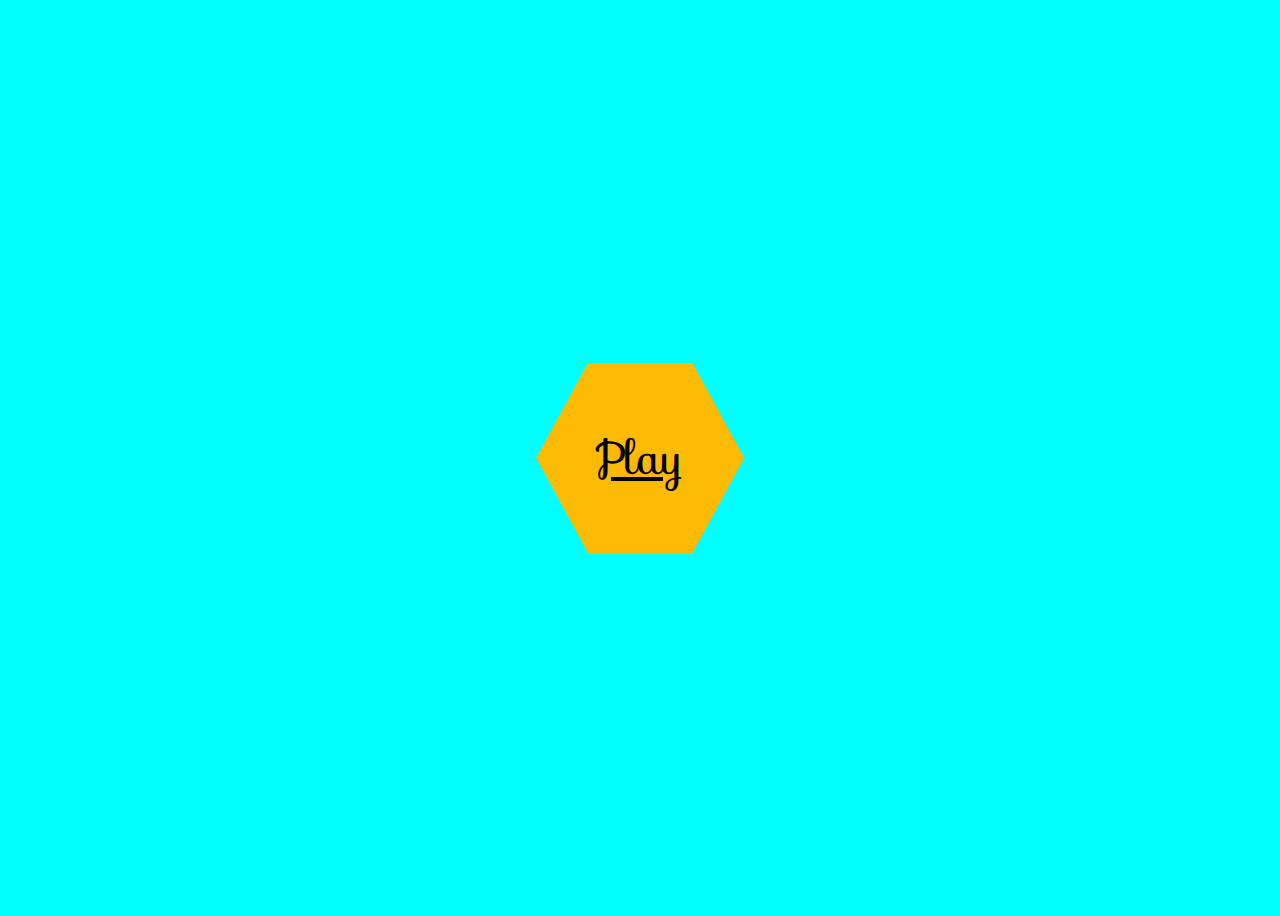
<file: index.html>
<!DOCTYPE html>
<html lang="en">
<head>
    <meta charset="UTF-8">
    <meta http-equiv="X-UA-Compatible" content="IE=edge">
    <meta name="viewport" content="width=device-width, initial-scale=1.0">
    <title>MainPage</title>
    <link rel="stylesheet" href="empty.css">
    <link href="https://fonts.googleapis.com/css2?family=Sofia&display=swap" rel="stylesheet">
</head>
<body>
    <a href="snakegame.html">Play</a>
    <script src="empty.js"></script>
</body>
</html>
</file>
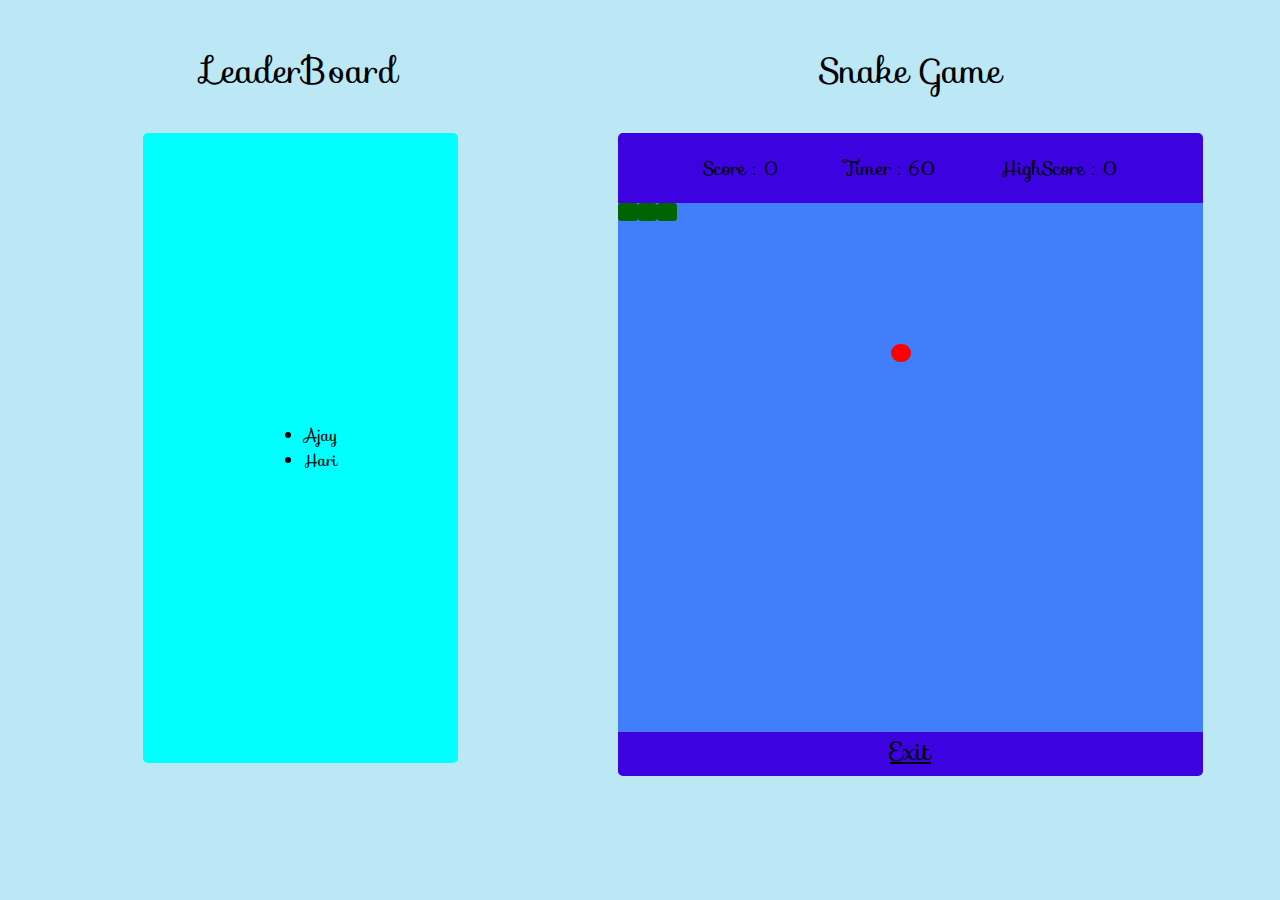
<file: snakegame.html>
<!DOCTYPE html>
<html lang="en">
<head>
    <meta charset="UTF-8">
    <meta http-equiv="X-UA-Compatible" content="IE=edge">
    <meta name="viewport" content="width=device-width, initial-scale=1.0">
    <title>SnakeGame</title>
    <link rel="stylesheet" href="style.css">
    <link href="https://fonts.googleapis.com/css2?family=Sofia&display=swap" rel="stylesheet">
    <link rel="stylesheet" href="https://cdnjs.cloudflare.com/ajax/libs/font-awesome/6.3.0/css/all.min.css">
<body>
    <audio autoplay loop src="audio2.mp3"></audio>
    
    <div class="outerlb">
        <p class="Heading">LeaderBoard</p>
        <div class="lb">
            <ul>
                <li>Ajay</li>
                <li>Hari</li>
            </ul>
        </div>
    </div>
    <div class="outerWindow">
        <p class="Heading">Snake Game</p>

        <div class="gameScore">
            <span class="score">Score : 0</span>
            <span class="timer">Timer : 60 </span>
            <span class="highScore">HighScore : 0</span>
        </div>       

        <div class="playBoard"></div>
        <div class="buttonControls">
            <i data-key="ArrowLeft" class="fa-solid fa-arrow-left-long"></i>
            <i data-key="ArrowUp" class="fa-solid fa-arrow-up-long"></i>
            <i data-key="ArrowRight" class="fa-solid fa-arrow-right-long"></i>
            <i data-key="ArrowDown" class="fa-solid fa-arrow-down-long"></i>
        </div>
        <div class="exit"><a href="index.html">Exit</a></div>
    </div>

    <script src="script.js" drefer></script>
    
</body>
</html>
</file>
<file: empty.css>
body{
    display: flex;
    background-color: aqua;
    justify-content: center;
    align-items: center;
    min-height: 100vh;
    grid-gap: 6px;
}
a{
    position: relative;
    padding: 60px 60px;
    background-color: #fcba03;
    color: black;
    font-family: 'Sofia', Courier, monospace;
    font-size: 45px;
    transition: 1s;
    clip-path: polygon(25% 0%, 75% 0%, 100% 50%, 75% 100%, 25% 100%, 0% 50%);
}
a:hover
{
    background-color: #a17703;
    letter-spacing: 6px;
}
.resetbutton{
    position: relative;
    padding: 60px 60px;
    background-color: #fcba03;
    color: black;
    font-family: 'Sofia', Courier, monospace;
    font-size: 45px;
    transition: 1s;
    clip-path: polygon(75% 0%, 100% 50%, 75% 100%, 0% 100%, 25% 50%, 0% 0%);




}
.resetbutton:hover{
    background-color: #a17703;
    letter-spacing: 4px;
}
</file>
<file: style.css>
body{
    background-color: #bce7f5;
    display: grid;
    grid-template-columns: 65vmin 65vmin;
    align-items: center;
    grid-gap: 25px;
}
.Heading{
    display: grid;
    justify-content: center;
    font-family: 'Sofia', Courier, monospace;
    font-size: 35px;
}
.outerWindow{

    height: 70vmin;
    width: 65vmin;
}
.gameScore{
    display: flex;
    font-weight: 500;
    font-size: 1.2rem;
    padding: 20px 20px;
    background-color: #3d02e0;
    border-top-left-radius:5px ;
    border-top-right-radius:5px ;
    justify-content: center;
    justify-content: space-evenly;
    font-family: 'Sofia', Courier, monospace;
}
.playBoard{
    display: grid;
    height: 84%;
    width: 100%;
    background-color: #417ffa;
    grid-template: repeat(30, 1fr) / repeat(30, 1fr);

}
.outerlb{
  display: grid;
  height: 70vmin;
  width: 65vmin;
  color:black;
  justify-content: center;
}

.lb{
  align-items: center;
  align-content: center;
  display: grid;
  height: 70vmin;
  width: 35vmin;
  justify-content: center;
  justify-content: space-evenly;
  font-family: 'Sofia', Courier, monospace;
  background-color:aqua;
  border-radius: 5px;
}

.food{
    background: red;
    border-radius: 10px;
}
.snake{ 
    background-color:darkgreen;
    border-radius: 3px;
}
.exit{
    display: grid;
    background-color: #3d02e0;
    height: 7%;
    width: 100%;
    border-bottom-left-radius:5px ;
    border-bottom-right-radius:5px ;
    justify-content: center;
    justify-content: space-evenly;
    font-family: 'Sofia', Courier, monospace;
    font-size: 25px;
}
a{
    color: black;
}

.buttonControls {
    display: none;
    justify-content: space-between;
  }

.buttonControls i {
    padding: 25px 0;
    text-align: center;
    font-size: 1.3rem;
    background-color: #05e9ed;
    color: black;
    width: calc(100% / 4);
    cursor: pointer;
    border-right: 1px solid #171B26;
}

@media screen and (max-width: 700px) {
    .outerWindow {
      width: 70vmin;
      height: 70vmin;
    }
    .gameScore {
      font-size: 1rem;
      padding: 15px 27px;
    }
    .buttonControls{
      display: flex;
    }
    .buttonControls i {
      padding: 15px 0;
      font-size: 1rem;
    }
    .exit{
      font-size: 1rem;
      height: 10%;
    }
    body{
      background-color: #bce7f5;
      display: flex;
      flex-direction: column;
      flex-wrap: wrap;
    } 
    
    .outerlb{
      display: grid;
      height: 90vmin;
      width: 65vmin;
      color:black;
      justify-content: center;
    }
    
    .lb{
      align-items: center;
      align-content: center;
      display: grid;
      height: 70vmin;
      width: 35vmin;
      justify-content: center;
      justify-content: space-evenly;
      font-family: 'Sofia', Courier, monospace;
      background-color:aqua;
      border-radius: 5px;
    }
}
</file>
